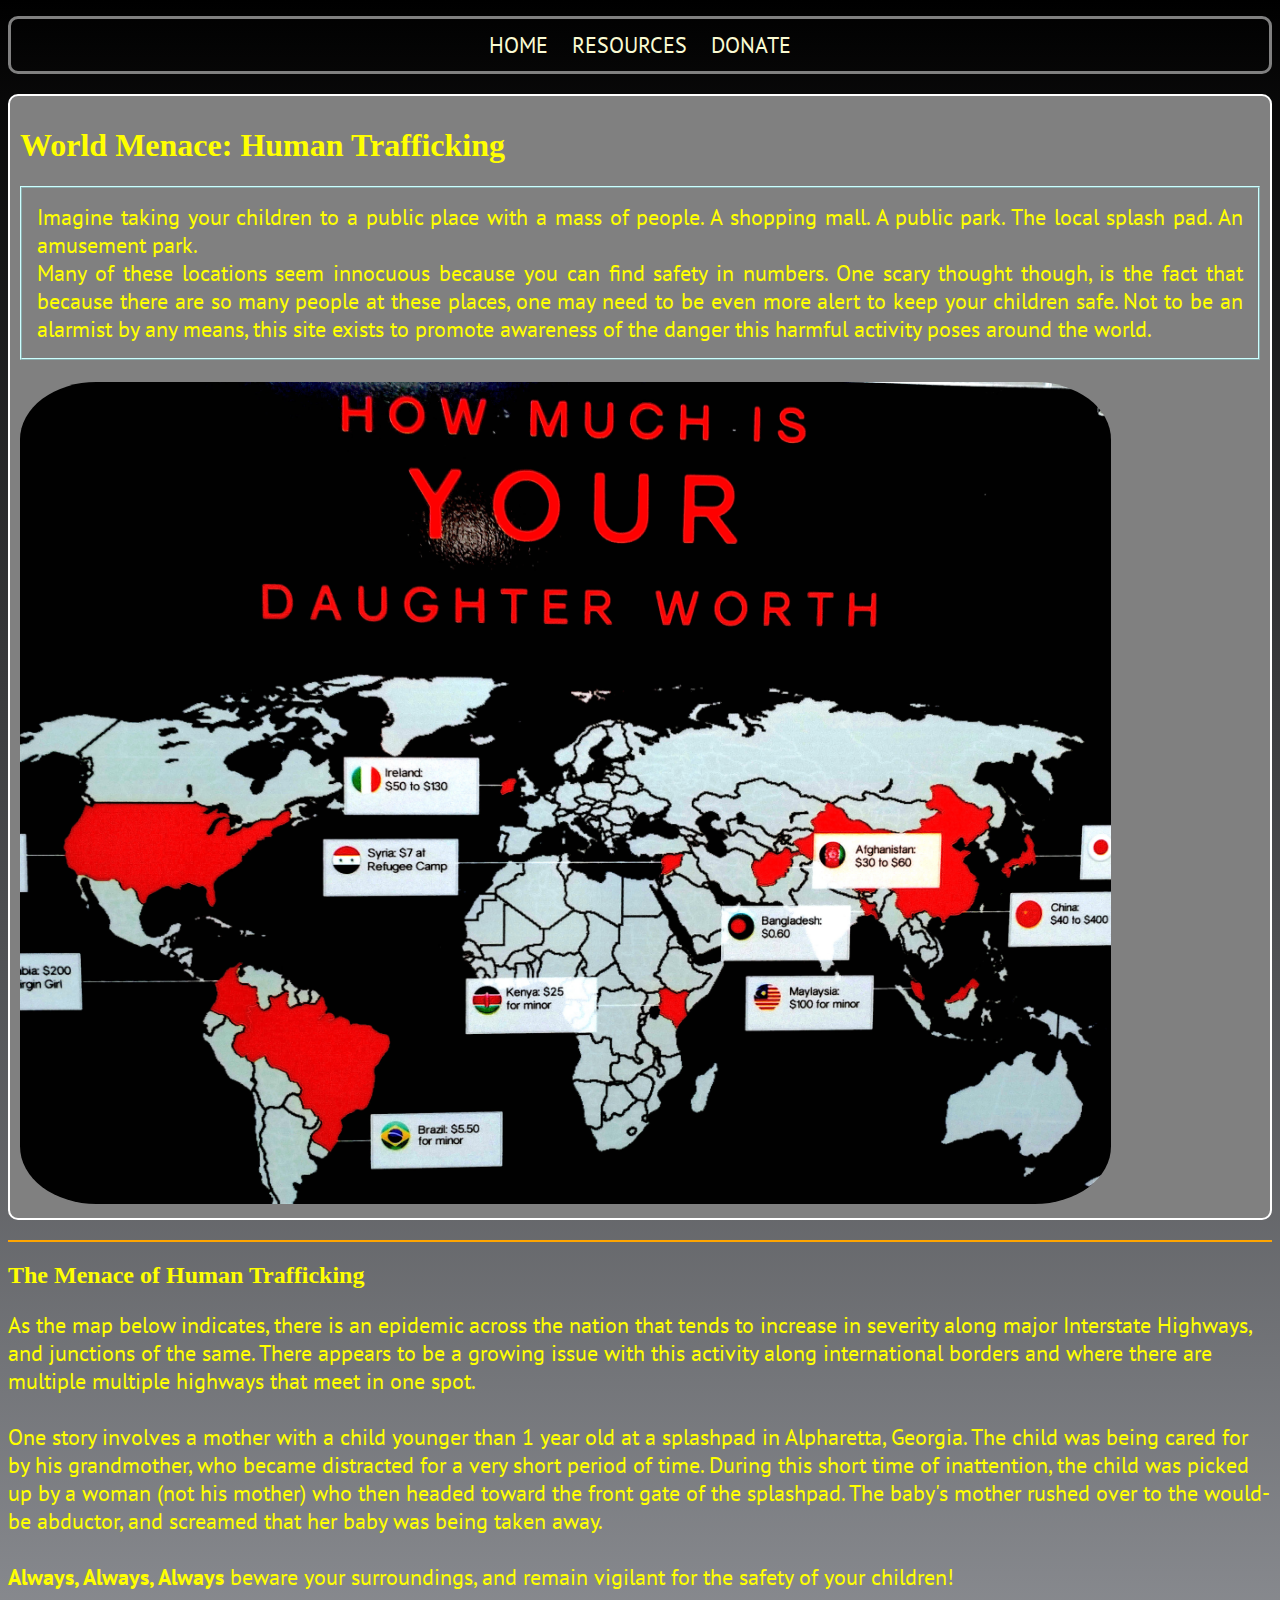
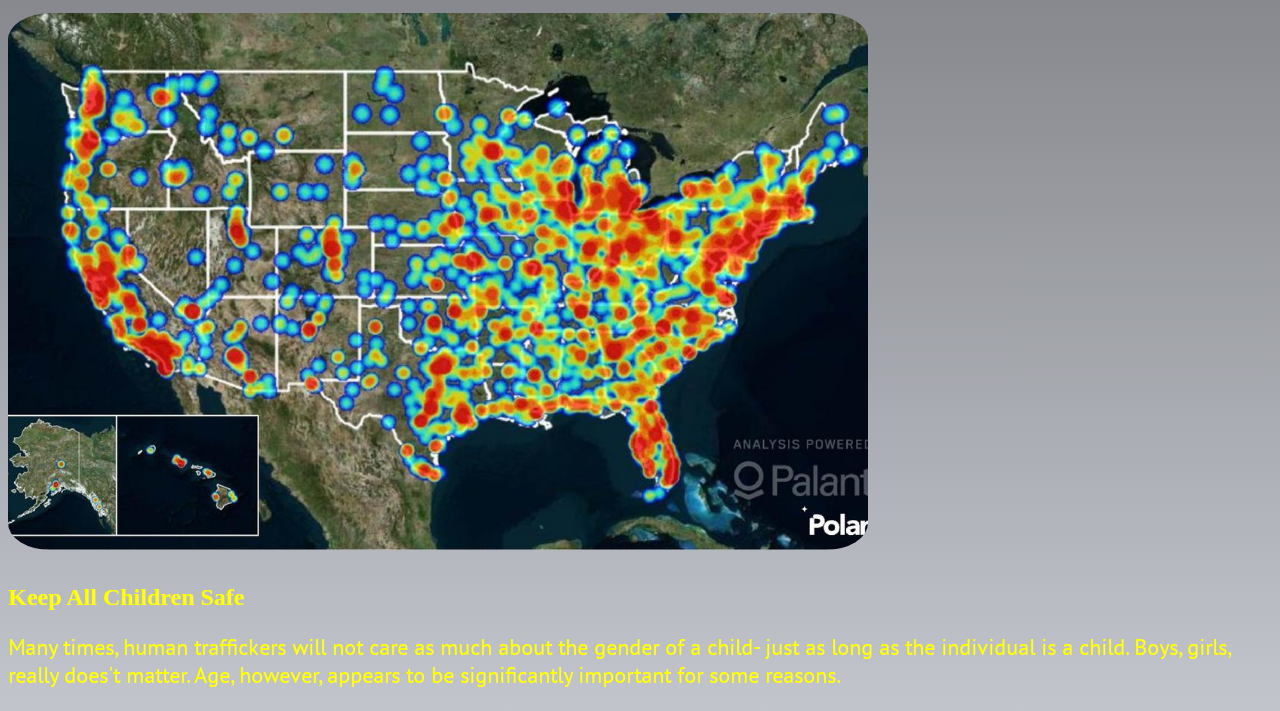
<file: index.html>
<!DOCTYPE html>
<html lang="en">
<head>
    <meta charset="UTF-8">
    <meta name="viewport" content="width=device-width, initial-scale=1.0">
    <meta http-equiv="X-UA-Compatible" content="ie=edge">
    <link type="text/css" rel="stylesheet" href="style.css"><link>
    <link href="https://fonts.googleapis.com/css2?family=PT+Sans:wght@400;700&display=swap" rel="stylesheet"> 
    <title>The Fight to End Human Trafficking</title>
</head>
<body id="frontPage">
    <header>
        <nav>
            <ul>
                <li><a href="index.html">Home</a></li>
                <li><a href="Resources.html">Resources</a></li>
                <li><a href="Donate.html">Donate</a></li>
            </ul>
        </nav>
    </header>
    <main>
        <!--<div class='timer'>Innocent Lives Sold into Slavery Since Page Loading: <span id='count'></span></div> -->
        <article class="card">
        <section class="topBox someSpacing">
            <h1>World Menace: Human Trafficking</h1>
            <p id="myCoolText">
                Imagine taking your children to a public place with a mass of 
                people. A shopping mall. A public park. The local splash pad.
                An amusement park.
                <br>
                Many of these locations seem innocuous because you can find safety
                in numbers. One scary thought though, is the fact that because
                there are so many people at these places, one may need to be even
                more alert to keep your children safe. Not to be an alarmist by any
                means, this site exists to promote awareness of the danger this
                harmful activity poses around the world.
            </p>
            <img id="ovalEarth" src="world_.png" alt="" width="350px" class="tinyPicture">
        </section>
        </article>
        <article class="card">
        <section class="bidDivider">
            <h2>The Menace of Human Trafficking</h2>
            <p>
                As the map below indicates, there is an epidemic across the nation
                that tends to increase in severity along major Interstate Highways,
                and junctions of the same. There appears to be a growing issue with
                this activity along international borders and where there are multiple
                multiple highways that meet in one spot.
                <br><br>
                One story involves a mother with a child younger than 1 year old at
                a splashpad in Alpharetta, Georgia. The child was being cared for by
                his grandmother, who became distracted for a very short period of
                time. During this short time of inattention, the child was picked up
                by a woman (not his mother) who then headed toward the front gate of
                the splashpad. The baby's mother rushed over to the would-be abductor,
                and screamed that her baby was being taken away.
                <br><br>
                <b>Always, Always, Always</b> beware your surroundings, and remain 
                vigilant for the safety of your children!
            </p>
            <img id="usHotSpots" src="USHumanTraffickingHotSpots.jpg" alt="US Human Trafficking" width="350px">
        </section>
        </article>
        <article class="card">
        <section>
            <h2>Keep All Children Safe</h2>
            <p>
                Many times, human traffickers will not care as much about the gender of
                a child- just as long as the individual is a child. Boys, girls, really 
                does't matter. Age, however, appears to be significantly important
                for some reasons.
            </p>
        </section>
        </article>
    
    </main>
    <link type="text/javascript" src="app.js"></link>
</body>
</html>
</file>
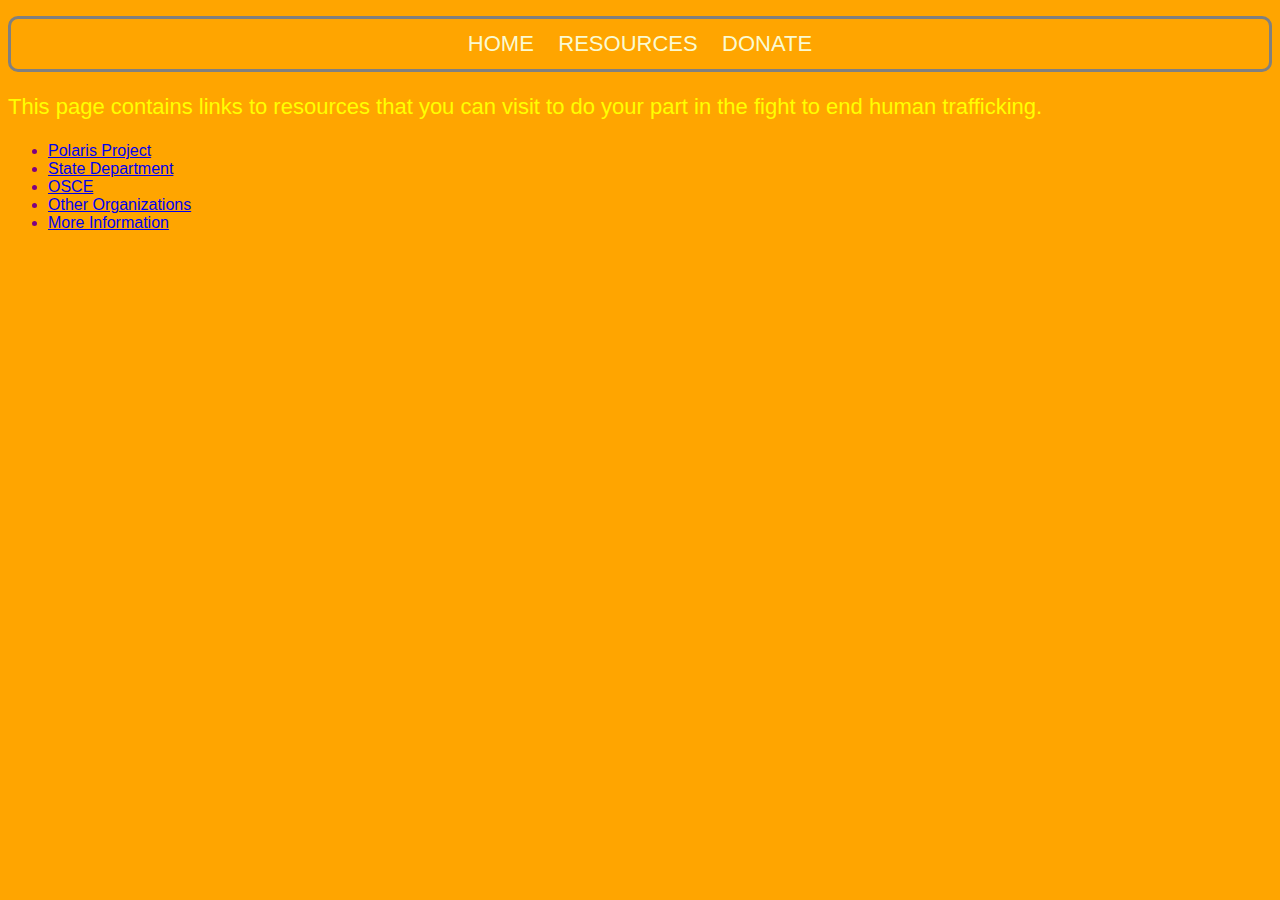
<file: Resources.html>
<!DOCTYPE html>
<html lang="en">
<head>
    <meta charset="UTF-8">
    <meta name="viewport" content="width=device-width, initial-scale=1.0">
    <meta http-equiv="X-UA-Compatible" content="ie=edge">
    <link type="text/css" rel="stylesheet" href="style.css"><link> 
    <title>Resources</title>
</head>
<body>
    <header>
        <nav>
            <ul>
                <li><a href="index.html">Home</a></li>
                <li><a href="Resources.html">Resources</a></li>
                <li><a href="Donate.html">Donate</a></li>
            </ul>
        </nav>
    </header>
    <main>
        <div>
            <p>
                This page contains links to resources that you can visit to do your
                part in the fight to end human trafficking.
            </p>
        </div>
        <div>
            <p id='resources'>
                <ul>
                    <li><a type="text/css" rel="stylesheet" href="http://www.polarisproject.org">Polaris Project</link></li>
                    <li><a type="text/css" rel="stylesheet" href="https://www.state.gov/20-ways-you-can-help-fight-human-trafficking/">State Department</link></li>
                    <li><a type="text/css" rel="stylesheet" href="http://www.osce.org">OSCE</link></li>
                    <li><a type="text/css" rel="stylesheet" href="https://www.themuse.com/advice/the-fight-for-freedom-7-organizations-combatting-human-trafficking">Other Organizations</link></li>
                    <li><a type="text/css" rel="stylesheet" href="http://www.notforsalecampaign.org/what-is-human-trafficking/?gclid=EAIaIQobChMI8eK28ui25wIVex-tBh25egvGEAAYAiAAEgKhV_D_BwE">More Information</link></li>
                </ul>
            </p>
        </div>
    </main>
    <link type="text/javascript" src="app.js"></link>
</body>
</html>
</file>
<file: style.css>
body {
    background-color: #FFA500;
    font-family: 'Pro Sans', sans-serif, Arial, Helvetica;
    color: purple;
}

h1 {
    color: Yellow;
    font-family: 'Times New Roman', Times, serif;
}

h2 {
    color: yellow;
    font-family: 'Times New Roman', Times, serif;
}

.ol {
    color: lightgrey;
    font-family: 'Times New Roman', Times, serif;
}

nav {
    text-align: center;
}

nav ul {
    border-style: solid;
    border-color: gray;
    border-width: 3px;
    border-radius: 10px;
    padding: 12px;
    width: auto;
}

p {
    font-family: 'PT Sans', sans-serif;
    font-size: 22px;
    color: yellow;
}

nav ul li {
    list-style-type: none;
    display: inline;
    margin-right: 10px;
    margin-left: 10px;
    font-family: 'PT Sans', sans-serif;
    font-size: 22px;
    text-transform: uppercase;
}

nav ul li a {
    color: lightgoldenrodyellow;
    text-decoration: none;
}

img {
    border-radius: 10px;
}

img:hover {
    border: 2px dashed Navy;
}

iframe {
    border-radius: 10px;
}

.topBox {
    background-color: grey;
    color: #FFFF00;
    border-style: solid;
    border-width: 2px;
    border-color: #FFFFFF;
    border-radius: 10px;
}

.someSpacing {
    padding: 10px;
    margin-top: 20px;
    margin-bottom: 20px;
}

.bidDivider, .midDivider, .centerDivider,
.bottomDivider, .endDivider {
    border-top-style: solid;
    border-top-width: 2px;
    border-top-color: #FFA500;
    padding-bottom: 10px;
}

.timer {
    font-family: 'Pro Sans', sans-serif;
    color: lightgoldenrodyellow;
}

#normal {
    color: black;
}

#myCoolText {
    color: #FFFF00;
    border: 2px ridge #CCFFFF;
    padding: 15px;
    text-align: justify;
}

#frontPage {
    background: #48D1CC;
    background: linear-gradient(#000000, #C2C5CC);
    animation: slide 10s infinite linear forwards;
}

#resources ul li {
    font-family: 'Pro Sans', sans-serif;
    color: #FFD723
}

#ovalEarth {
    width: 100;
    border-radius: 7%;
    animation-name: grow;
    animation-duration: 2s;
    animation-iteration-count: 1;
    align-self: center;
}

#usHotSpots {
    border-radius: 5%;
    width: 350px;
    animation-name: grow;
    animation-duration: 2s;
    animation-iteration-count: 1;
}

@keyframes grow {
    from {
        width: 300px;
    }
    to {
        width: 350px;
    }
}

@keyframes rainbowGlow {
    0% {
        color: #FFD723;
    }
    50% {
        color: #663399;
    }
    100% {
        color: #FFD7323;
    }
}

@keyframes slide {
    0% {
        background-position-x: 0;
    }
    100% {
        background-position-x: 600vw;
    }
}

 /* Extra small devices (phones, 600px and down) */
 @media only screen and (max-width: 600px) {
    #ovalEarth {
        width: 88%;
    }

 }

 /* Small devices (portrait tablets and large phones, 600px and up) */
 @media only screen and (min-width: 600px) {
    #ovalEarth {
        width: 88%;
    }

    #usHotSpots {
        width: 68%;
    }
 }
 
 /* Medium devices (landscape tablets, 768px and up) */
 @media only screen and (min-width: 768px) {
    #ovalEarth {
        width: 88%;
    }

    #usHotSpots {
        width: 68%;
    }

 }
 
 /* Large devices (laptops/desktops, 992px and up) */
 @media only screen and (min-width: 992px) {


 }
 
 /* Extra large devices (large laptops and desktops, 1200px and up) */
 @media only screen and (min-width: 1200px) {


 }
</file>
